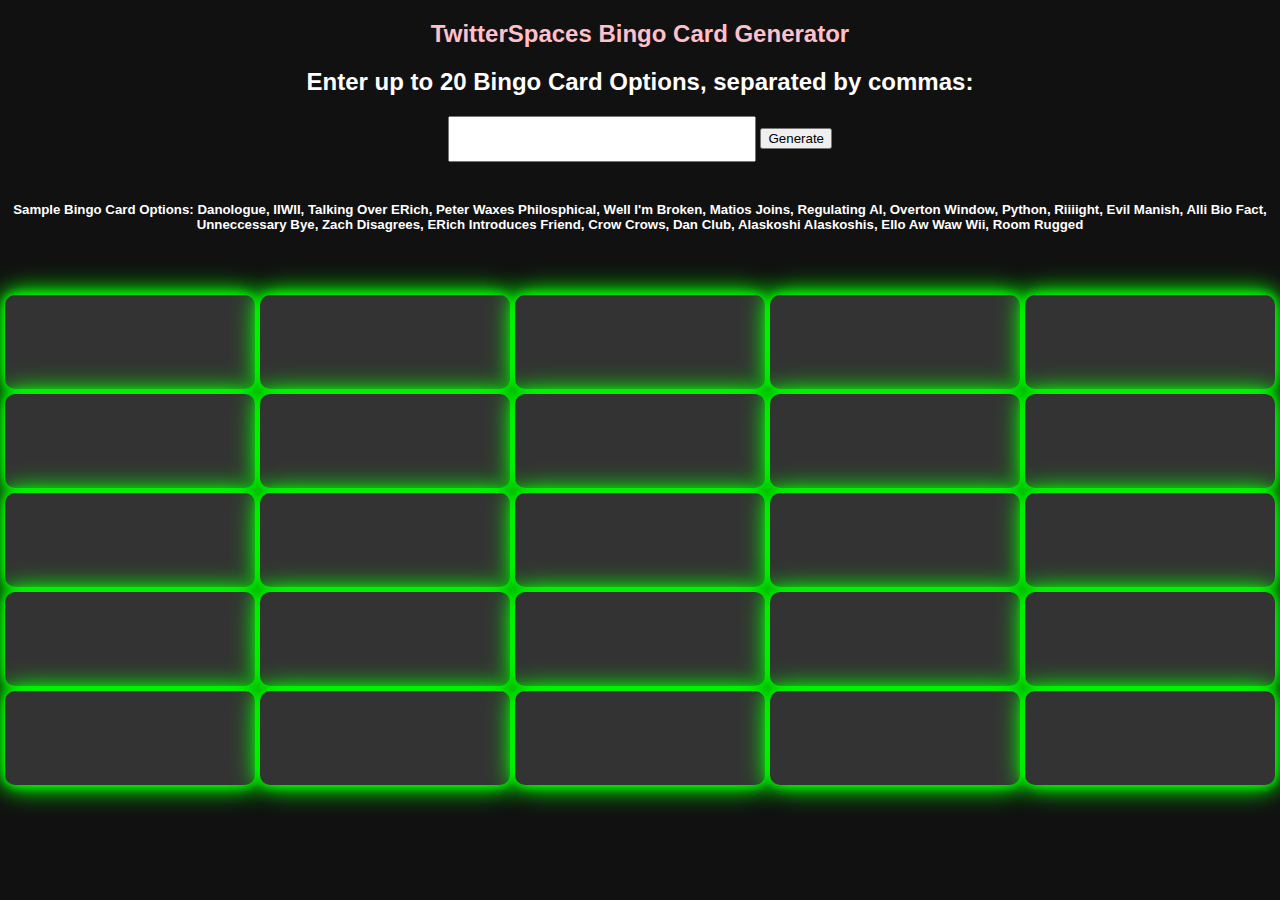
<file: index.html>
<!DOCTYPE html>
<html>
  <head>
    <meta charset="UTF-8">
    <title>TwitterSpaces Bingo Card Generator</title>
    <style>
      body {
        margin: 0;
        padding: 0;
        font-family: Arial, sans-serif;
        text-align: center;
        background-color: #111;
        height: 500px;
      }

      table {
        width: 100%;
        height: 100%;
        table-layout: fixed;
        border-collapse: separate;
        border-spacing: 5px;
      }

      td {
        width: 20%;
        height: 20%;
        text-align: center;
        vertical-align: middle;
        font-size: 24px;
        font-weight: bold;
        color: #fff;
        background-color: #333;
        border-radius: 10px;
        box-shadow: 0px 0px 10px #0f0, 0px 0px 20px #0f0, 0px 0px 30px #0f0;
        transition: all 0.2s ease-in-out;
      }

      td.active {
        background-color: #0f0;
        box-shadow: 0px 0px 10px #0f0, 0px 0px 20px #0f0, 0px 0px 30px #0f0, 0px 0px 40px #0f0, 0px 0px 70px #0f0;
      }
    </style>
  </head>

  <body>
    <div class="htwo" height="30%">
      <center><h2><font color="pink">TwitterSpaces Bingo Card Generator</font></h2></center>
      
      <label for="values"><h2><font color="white">Enter up to 20 Bingo Card Options, separated by commas:</h2></label></font>
      
      <input type="text" id="values" name="values" style="width: 300px; height: 40px;">

      
      <!-- <input type="text" id="values" name="values"> -->
      
      
      <button id="generate-btn">Generate</button><br><br>
      <h5><font color="white">Sample Bingo Card Options: Danologue, IIWII, Talking Over ERich, Peter Waxes Philosphical, Well I'm Broken, Matios Joins, Regulating AI, Overton Window, Python, Riiiight, Evil Manish, Alli Bio Fact, Unneccessary Bye, Zach Disagrees, ERich Introduces Friend, Crow Crows, Dan Club, Alaskoshi Alaskoshis, Ello Aw Waw Wii, Room Rugged</h5></font>
     
      <br>
      <br>
    </div>

    <div>

    </div>

    <table>
      <tr>
        <td id="cell1"></td>
        <td id="cell2"></td>
        <td id="cell3"></td>
        <td id="cell4"></td>
        <td id="cell5"></td>                     
      </tr>
      <tr>
        <td id="cell6"></td>
        <td id="cell7"></td>
        <td id="cell8"></td>
        <td id="cell9"></td>
        <td id="cell10"></td>
      </tr>
      <tr>
        <td id="cell11"></td>
        <td id="cell12"></td>
        <td id="cell13"></td>
        <td id="cell14"></td>
        <td id="cell15"></td>
      </tr>
      <tr>
        <td id="cell16"></td>
        <td id="cell17"></td>
        <td id="cell18"></td>
        <td id="cell19"></td>
        <td id="cell20"></td>
      </tr>
      <tr>
        <td id="cell21"></td>
        <td id="cell22"></td>
        <td id="cell123"></td>
        <td id="cell24"></td>
        <td id="cell25"></td>
      </tr> 


  </table>

    	<script src="script.js"></script>

    
  </body>
</html>
</file>
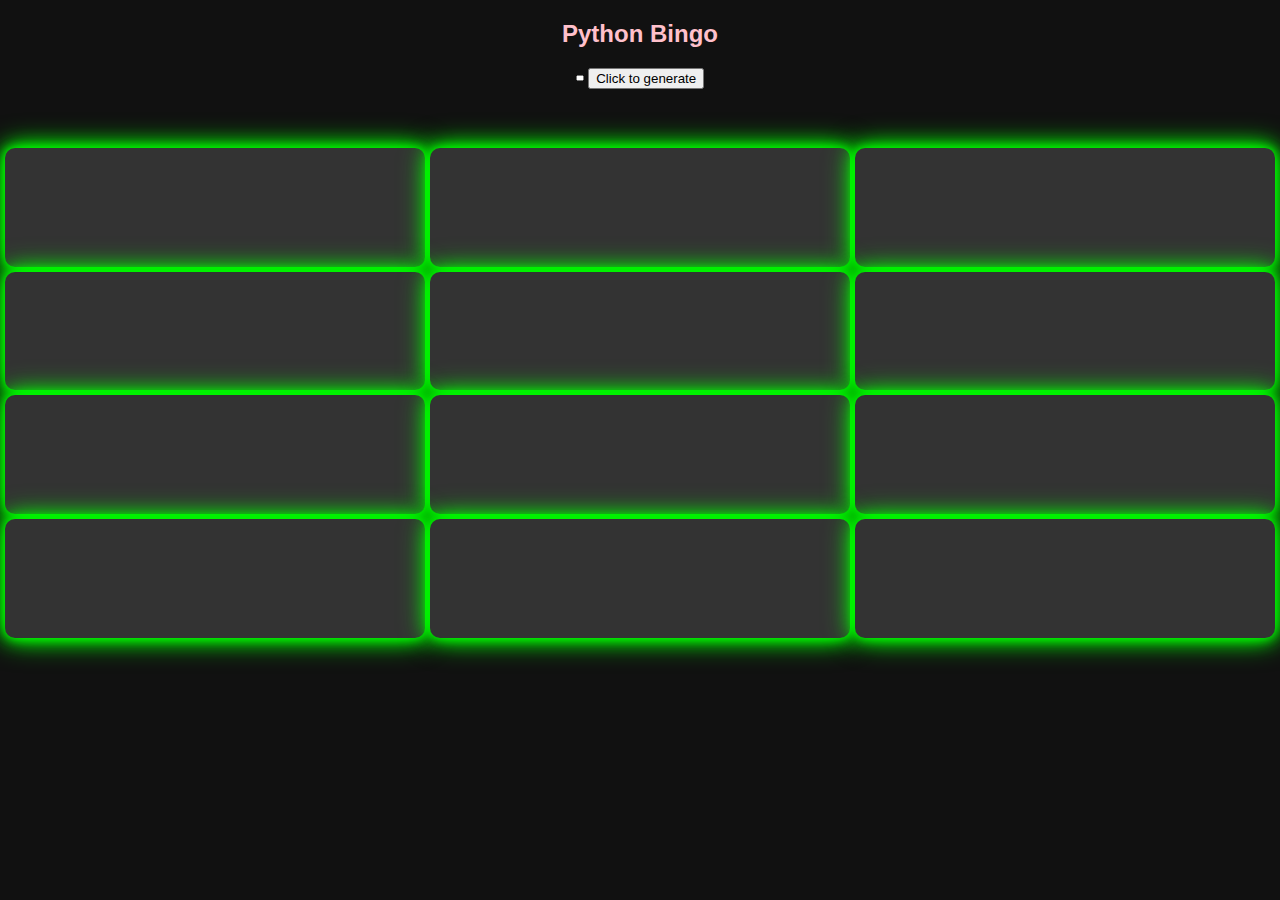
<file: pythonbingo.html>
<!DOCTYPE html>
<html>
  <head>
    <meta charset="UTF-8">
    <title>Python Bingo</title>
    <style>
      body {
        margin: 0;
        padding: 0;
        font-family: Arial, sans-serif;
        text-align: center;
        background-color: #111;
        height: 500px;
      }

      table {
        width: 100%;
        height: 100%;
        table-layout: fixed;
        border-collapse: separate;
        border-spacing: 5px;
      }

      td {
        width: 20%;
        height: 20%;
        text-align: center;
        vertical-align: middle;
        font-size: 24px;
        font-weight: bold;
        color: #fff;
        background-color: #333;
        border-radius: 10px;
        box-shadow: 0px 0px 10px #0f0, 0px 0px 20px #0f0, 0px 0px 30px #0f0;
        transition: all 0.2s ease-in-out;
      }

      td.active {
        background-color: #0f0;
        box-shadow: 0px 0px 10px #0f0, 0px 0px 20px #0f0, 0px 0px 30px #0f0, 0px 0px 40px #0f0, 0px 0px 70px #0f0;
      }
    </style>
  </head>

  <body>
    <div class="htwo" height="30%">
      <center><h2><font color="pink">Python Bingo</font></h2></center>
 

      
      <!-- <input type="text" id="values" name="values"> -->
      
            <input type="text" id="values" name="values" style="width: 0px; height: 0px;">
      <button id="generate-btn">Click to generate</button><br><br>
     <br>
      <br>
    </div>

    <div>

    </div>

    <table>
      <tr>
        <td id="cell1"></td>
        <td id="cell2"></td>
        <td id="cell3"></td>                   
      </tr>
      <tr>
        <td id="cell6"></td>
        <td id="cell7"></td>
        <td id="cell8"></td>
      </tr>
      <tr>
        <td id="cell11"></td>
        <td id="cell12"></td>
        <td id="cell13"></td>
      </tr>
      <tr>
        <td id="cell11"></td>
        <td id="cell12"></td>
        <td id="cell13"></td>
      </tr>
  </table>

    	<script src="script2.js"></script>

    
  </body>
</html>
</file>
